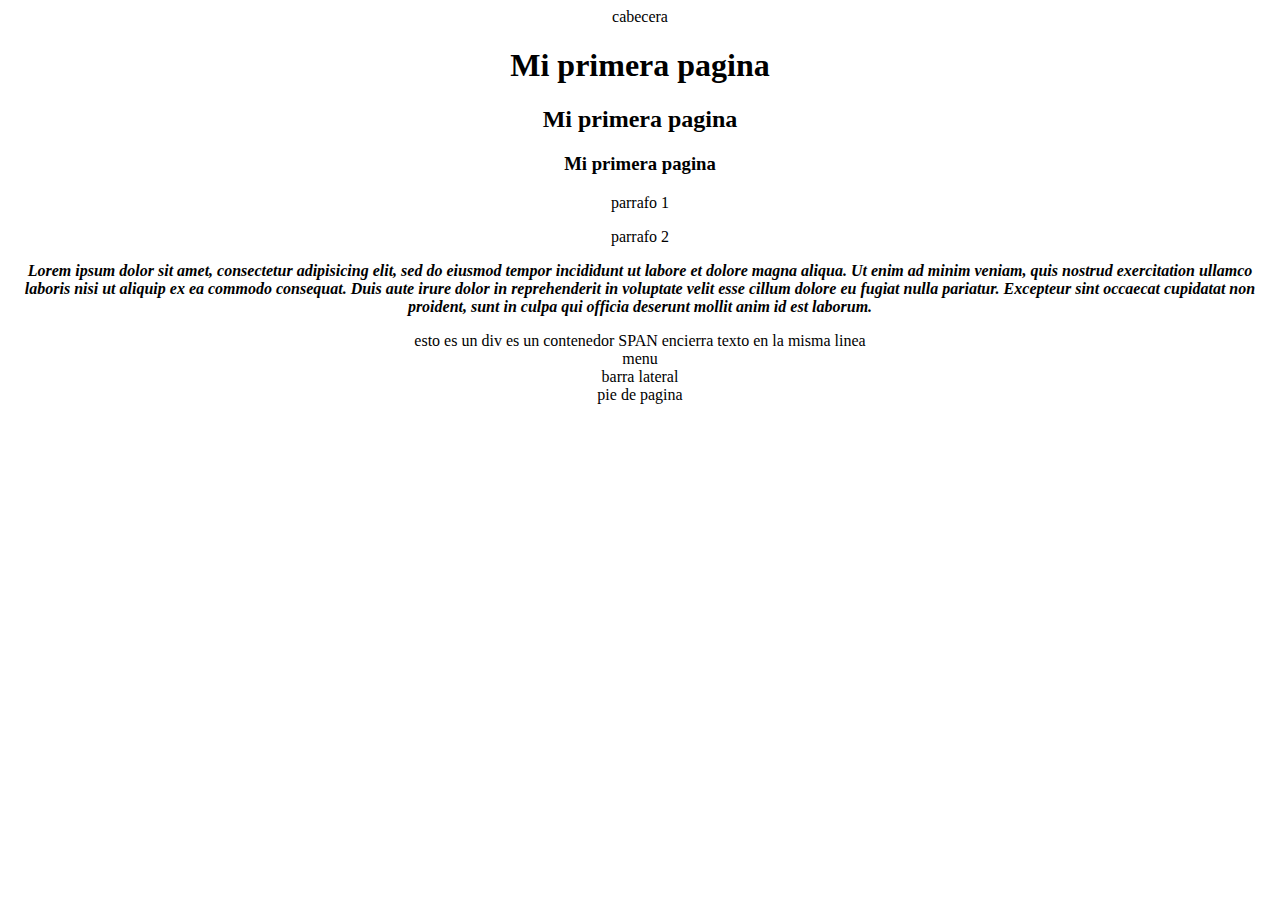
<file: index.html>
<!DOCTYPE html>
<html lang="es">

<head>
	<title>pagina 1</title>
	<link rel="stylesheet" type="text/css" href="">
	<meta charset="utf-8">
</head>

<body background="C:\Users\CAE-504\Desktop\fondo.jpg">
<center>
<header > cabecera</header>
<center><h1>Mi primera pagina</h1></center>
<center><h2>Mi primera pagina</h2></center>
<center><h3>Mi primera pagina</h3></center>
<p>parrafo 1</p>
<p>parrafo 2</p>
<p><b><em> Lorem ipsum dolor sit amet, consectetur adipisicing elit, sed do eiusmod
tempor incididunt ut labore et dolore magna aliqua. Ut enim ad minim veniam,
quis nostrud exercitation ullamco laboris nisi ut aliquip ex ea commodo
consequat. Duis aute irure dolor in reprehenderit in voluptate velit esse
cillum dolore eu fugiat nulla pariatur. Excepteur sint occaecat cupidatat non
proident, sunt in culpa qui officia deserunt mollit anim id est laborum.</em></b></p>
<div>
	esto es un div
	es un contenedor<span> SPAN encierra texto en la misma linea</span> 

</div>






<!--comentarios en html -->




<nav>menu</nav>
<aside>barra lateral</aside>
<footer>pie de pagina</footer>
</center>
</body>
</html>
</file>
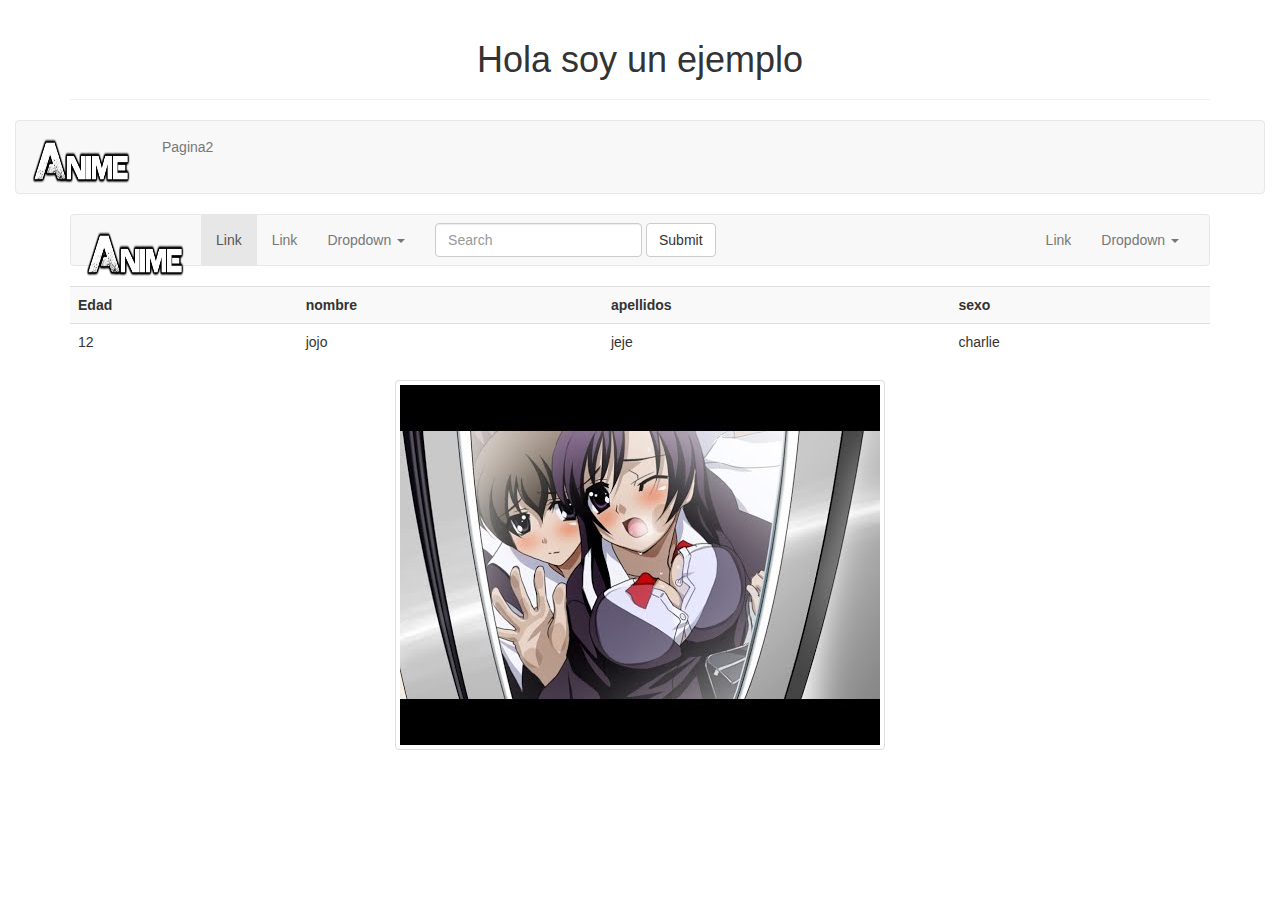
<file: ejemplo8.html>
<!DOCTYPE html>
<html>
<head>
	<title>ejemplo8</title>
<link rel="stylesheet" type="text/css" href="css/bootstrap.css">

</head>
<body>
<header>
	<div class="container">
	<div class="page-header">
	<h1 class="text-center">Hola soy un ejemplo</h1>
		
	</div>
		
	</div>
</header>
<div class="container-fluid">
<nav class="navbar navbar-default">
<div class="navbar">
 <button type="button" class="navbar-toggle collapsed" data-toggle="collapse" data-target="#bs-example-navbar-collapse-1" aria-expanded="false">
        <span class="sr-only">Toggle navigation</span>
        <span class="icon-bar"></span>
        <span class="icon-bar"></span>
        <span class="icon-bar"></span>
      </button>

<a href="listas.html" class="navbar-brand"><img src="css/imagenescss/anime.png" height="50" width="100" ></a></a>
 <div class="collapse navbar-collapse" id="bs-example-navbar-collapse-1">
<ul class="nav navbar-nav">
	<li><a href="pagina2.html">Pagina2</a></li>
	<li><a href="pagina1.html"></a></li>
</ul>

</div>
</div>

</nav>
</div>
<div class="container">

<nav class="navbar navbar-default">
  <div class="container-fluid">
    <!-- Brand and toggle get grouped for better mobile display -->
    <div class="navbar-header">
      <button type="button" class="navbar-toggle collapsed" data-toggle="collapse" data-target="#bs-example-navbar-collapse-1" aria-expanded="false">
        <span class="sr-only">Toggle navigation</span>
        <span class="icon-bar"></span>
        <span class="icon-bar"></span>
        <span class="icon-bar"></span>
      </button>
      <a class="navbar-brand" href="#"><img src="css/imagenescss/anime.png" height="50" width="100" ></a>
    </div>

    <!-- Collect the nav links, forms, and other content for toggling -->
    <div class="collapse navbar-collapse" id="bs-example-navbar-collapse-1">
      <ul class="nav navbar-nav">
        <li class="active"><a href="#">Link <span class="sr-only">(current)</span></a></li>
        <li><a href="#">Link</a></li>
        <li class="dropdown">
          <a href="#" class="dropdown-toggle" data-toggle="dropdown" role="button" aria-haspopup="true" aria-expanded="false">Dropdown <span class="caret"></span></a>
          <ul class="dropdown-menu">
            <li><a href="#">Action</a></li>
            <li><a href="#">Another action</a></li>
            <li><a href="#">Something else here</a></li>
            <li role="separator" class="divider"></li>
            <li><a href="#">Separated link</a></li>
            <li role="separator" class="divider"></li>
            <li><a href="#">One more separated link</a></li>
          </ul>
        </li>
      </ul>
      <form class="navbar-form navbar-left">
        <div class="form-group">
          <input type="text" class="form-control" placeholder="Search">
        </div>
        <button type="submit" class="btn btn-default">Submit</button>
      </form>
      <ul class="nav navbar-nav navbar-right">
        <li><a href="#">Link</a></li>
        <li class="dropdown">
          <a href="#" class="dropdown-toggle" data-toggle="dropdown" role="button" aria-haspopup="true" aria-expanded="false">Dropdown <span class="caret"></span></a>
          <ul class="dropdown-menu">
            <li><a href="#">Action</a></li>
            <li><a href="#">Another action</a></li>
            <li><a href="#">Something else here</a></li>
            <li role="separator" class="divider"></li>
            <li><a href="#">Separated link</a></li>
          </ul>
        </li>
      </ul>
    </div><!-- /.navbar-collapse -->
  </div><!-- /.container-fluid -->
</nav>
</div>
<script  src="js/jquery.js"></script>
<script src="js/bootstrap.min.js"></script>


<div class="container">
<div class="row">
<div class="table-responsive hidden-xs container">
	<table class="table table-striped ">
		<tr>
			<th>Edad</th>
			<th>nombre</th>
			<th>apellidos</th>
			<th>sexo</th>
		</tr>
		<tr>
			<td>12</td>
			<td>jojo</td>
			<td>jeje</td>
			<td>charlie</td>
		</tr>

	</table>
</div>
</div>
	
</div>

<div class="container ">
	<div class="row">
	<div class="col-md-12 " align="center">
		<img src="css/imagenescss/hc.jpg" class="img-responsive img-thumbnail">
	</div>

	</div>
</div>


</body>
</html>
</file>
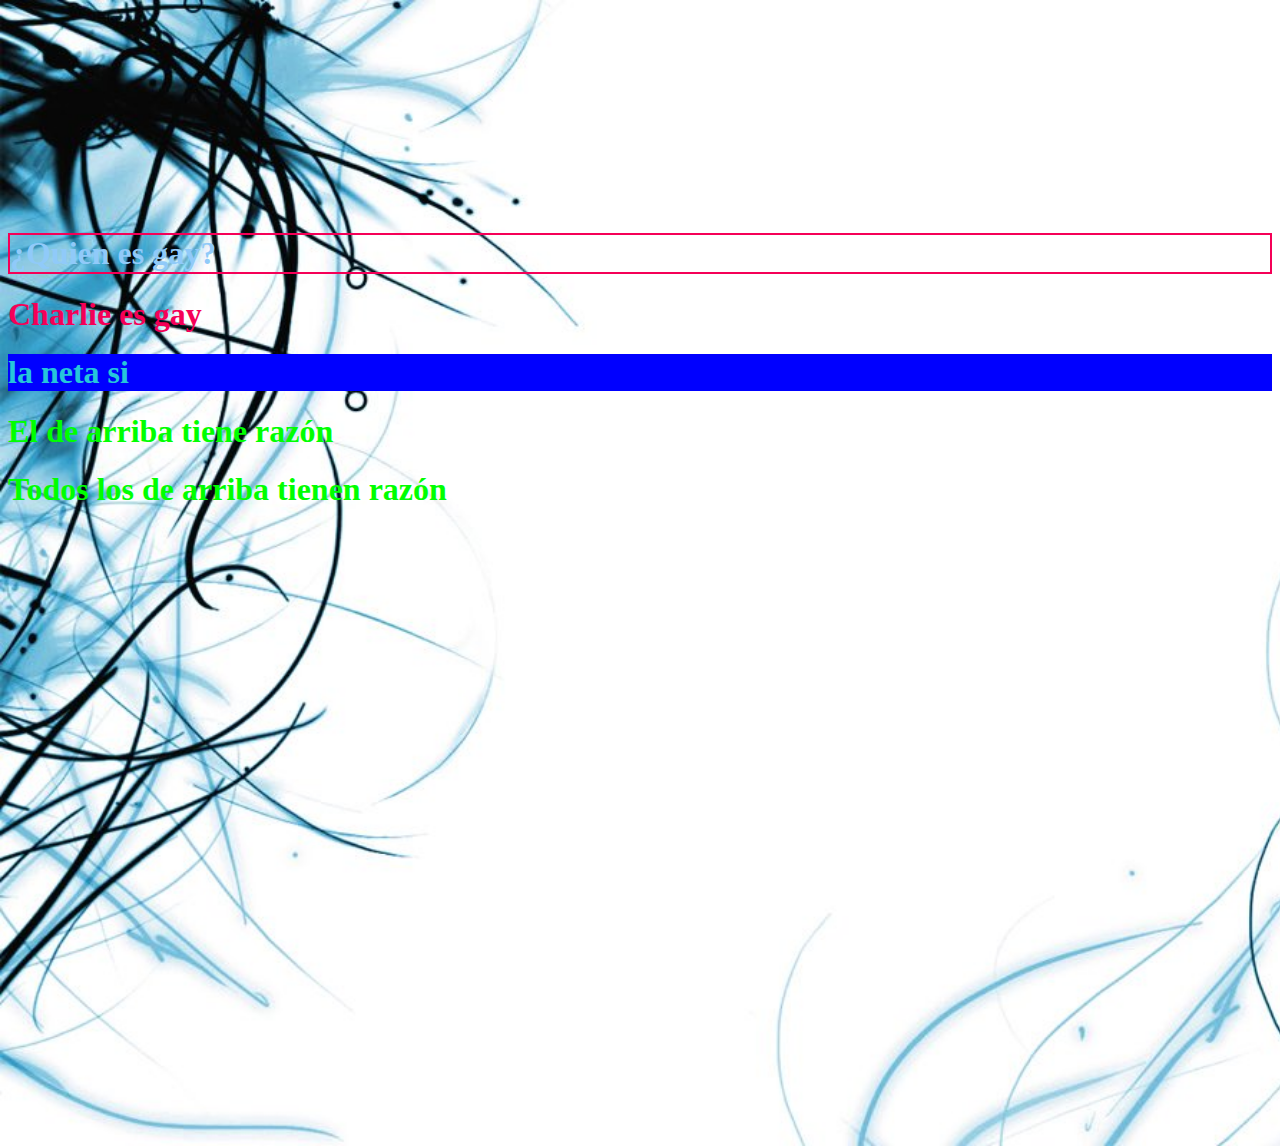
<file: estilos.html>
<!DOCTYPE html>
<html>
<head>
	<title>Estilos</title>
	<link rel="stylesheet" type="text/css" href="css/estilo1.css">
	<header><iframe frameborder="0" height="200" width="1350" src="file:///E:/ejercicios/Ejercicio4.html"></iframe></header>
</head>

<body>
<h1 id="especial">¿Quien es gay?</h1>
<h1 id="charlieesgay">Charlie es gay</h1>
<h1 id="hola"> la neta si </h1>
<h1>El de arriba tiene razón </h1>
<h1>Todos los de arriba tienen razón</h1>
<iframe frameborder="0" height="400" width="500" src="https://www.youtube.com/embed/2OgLKz9yQ0Q?ecver=1&amp;controls=0&amp;autoplay=1&amp;showinfo=0" allowfullscreen></iframe>
<footer><iframe frameborder="0" height="200" width="1350" src="file:///E:/ejercicios/Ejercicio4.html"></iframe></footer>
</body>

</html>
</file>
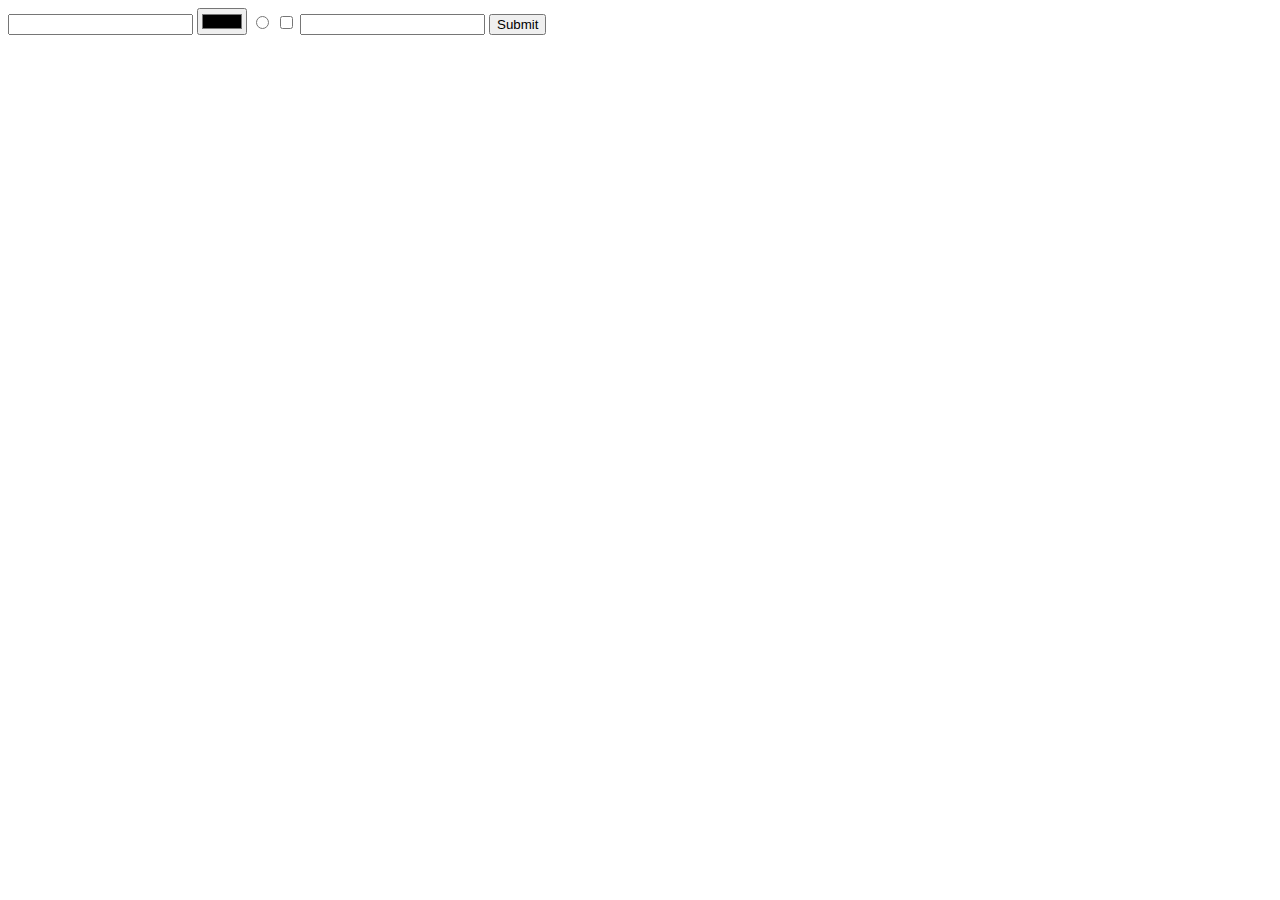
<file: Formularios.html>
<!DOCTYPE html>
<html>
<head>
	<title>Formularios</title>
</head>
<body>
<form method="GET">
	<input type="text" name="texto">
	<input type="color" name="erty">
	<input type="radio" name="erty">
	<input type="checkbox" name="erty">
	<input type="password" name="ertyr">
	<input type="submit" name="ertt">

</form>

</body>
</html>
</file>
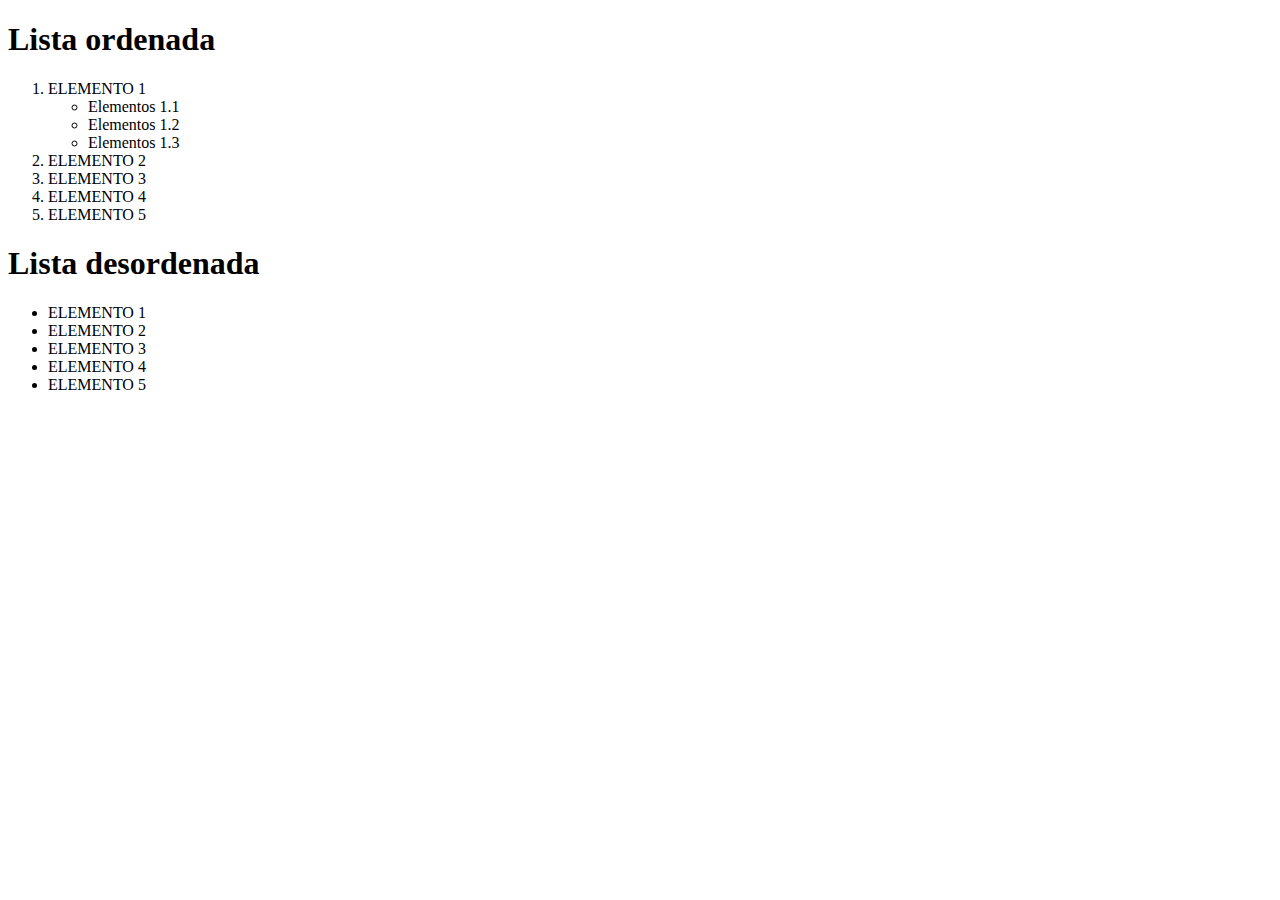
<file: listas.html>
<!DOCTYPE html>
<html>
<head>
	<title>Listas</title>
</head>
<body>
<h1>Lista ordenada</h1>
<ol>
	<li>ELEMENTO 1</li>
	<ul>
		<li>Elementos 1.1</li>
		<li>Elementos 1.2</li>
		<li>Elementos 1.3</li>
	</ul>
	<li>ELEMENTO 2</li>
	<li>ELEMENTO 3</li>
	<li>ELEMENTO 4</li>
	<li>ELEMENTO 5</li>
</ol>
<h1>Lista desordenada</h1>
<ul>
<li>ELEMENTO 1</li>
<li>ELEMENTO 2</li>
<li>ELEMENTO 3</li>
<li>ELEMENTO 4</li>
<li>ELEMENTO 5</li>

</ul>

</body>
</html>
</file>
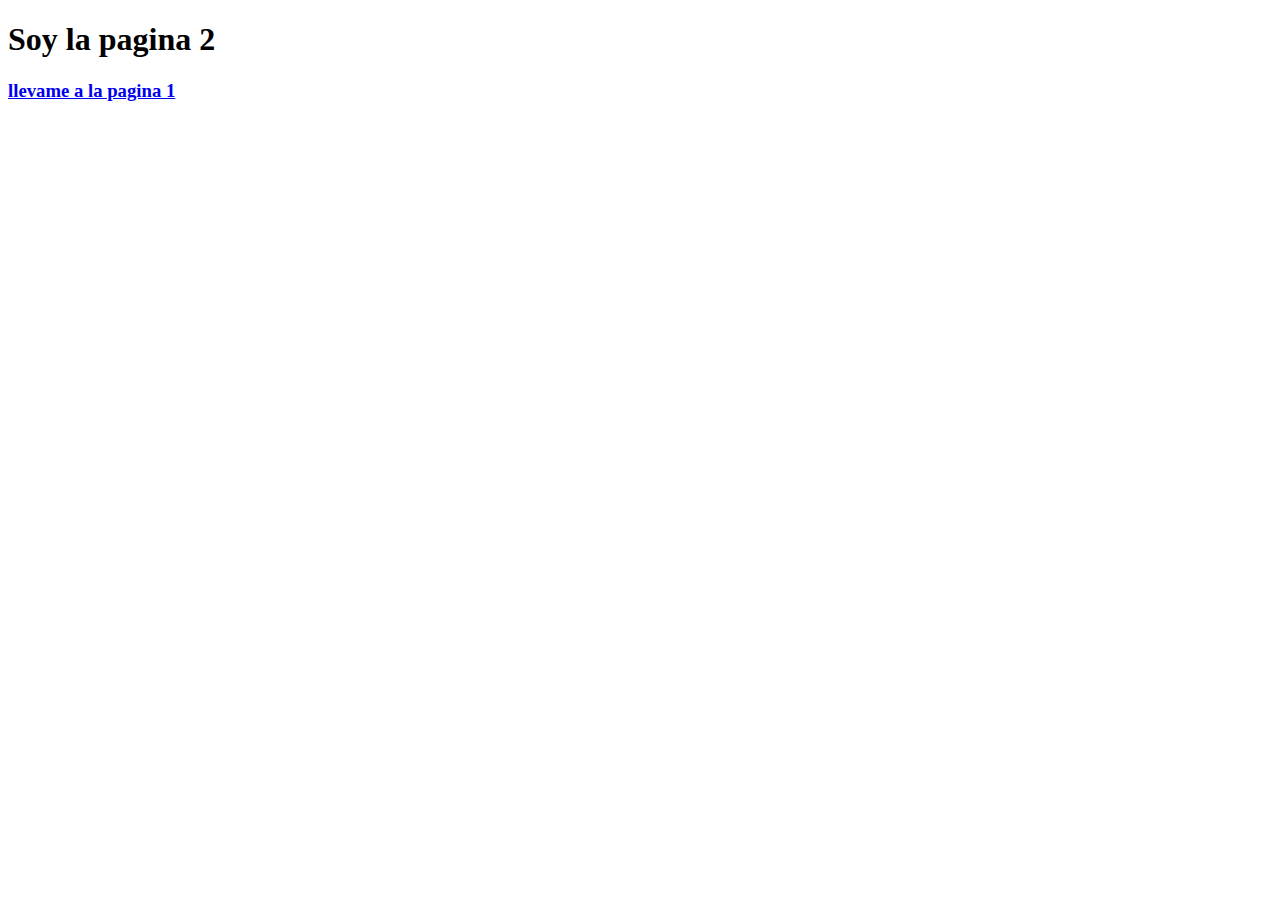
<file: pagina2.html>
<!DOCTYPE html>
<html>
<head>
	<title>pagina 2</title>
	<link rel="stylesheet" type="text/css" href="css/pagina1.css">
</head>
<body>
<h1>Soy la pagina 2</h1>
<div>
	<h3><a href="pagina1.html">llevame a la pagina 1</a></h3>
</div>

</body>
</html>
</file>
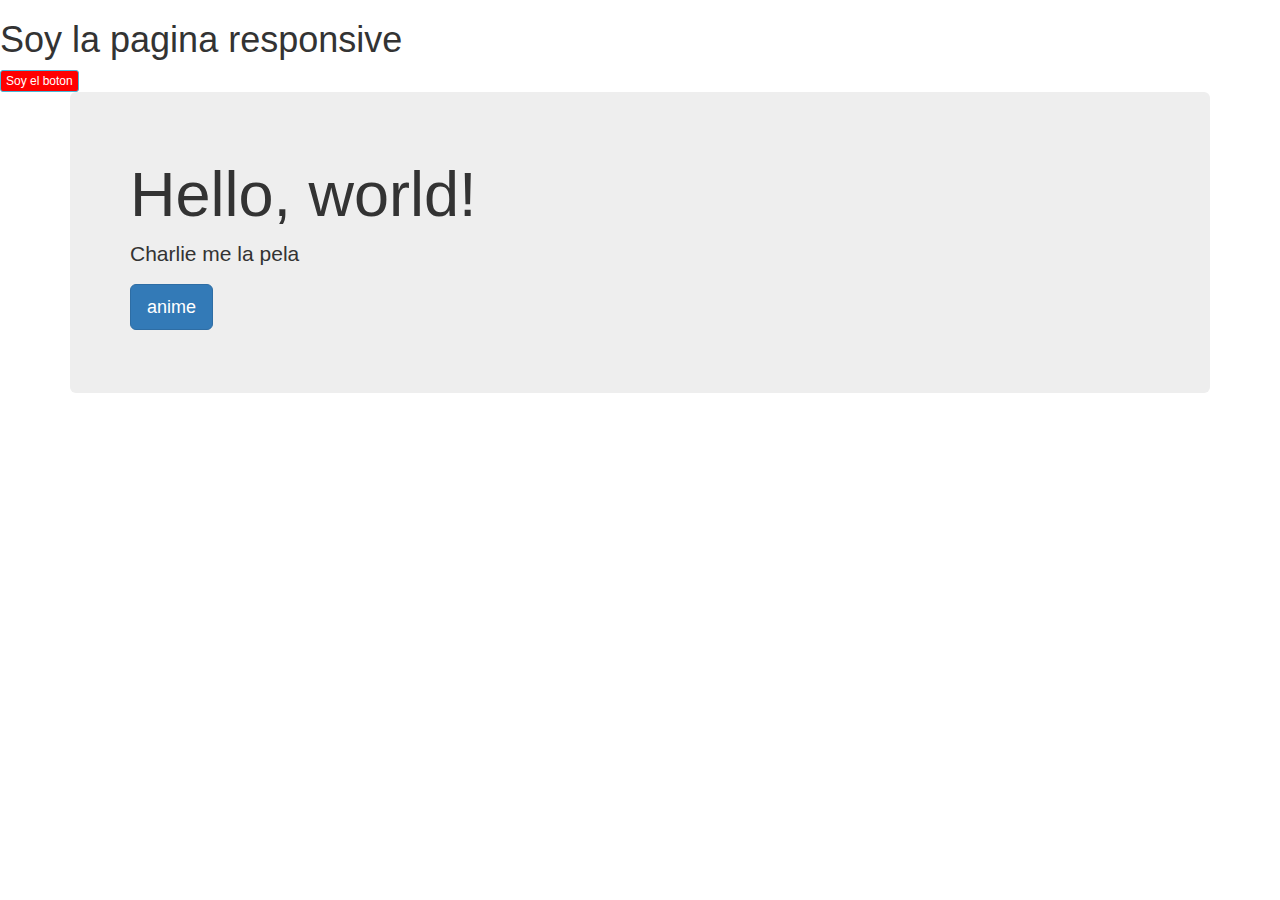
<file: responsive.html>
<!DOCTYPE html>
<html>
<head>
	<title></title>
<link rel="stylesheet" type="text/css" href="css/bootstrap.css">
<link rel="stylesheet" type="text/css" href="css/estilores.css">
</head>
<body>
<h1>Soy la pagina responsive</h1>
<button type="button" class="btn btn-info btn-xs">Soy el boton</button>
<div class="container">
<div class="jumbotron">
  <h1>Hello, world!</h1>
  <p>Charlie me la pela</p>
<p><a class="btn btn-primary btn-lg"  href="C:/Users/PC-26/Documents/GitHub/ejercicios/ejercicio7.html" role="button">anime</a></p>
</div>
</div>

</body>
</html>
</file>
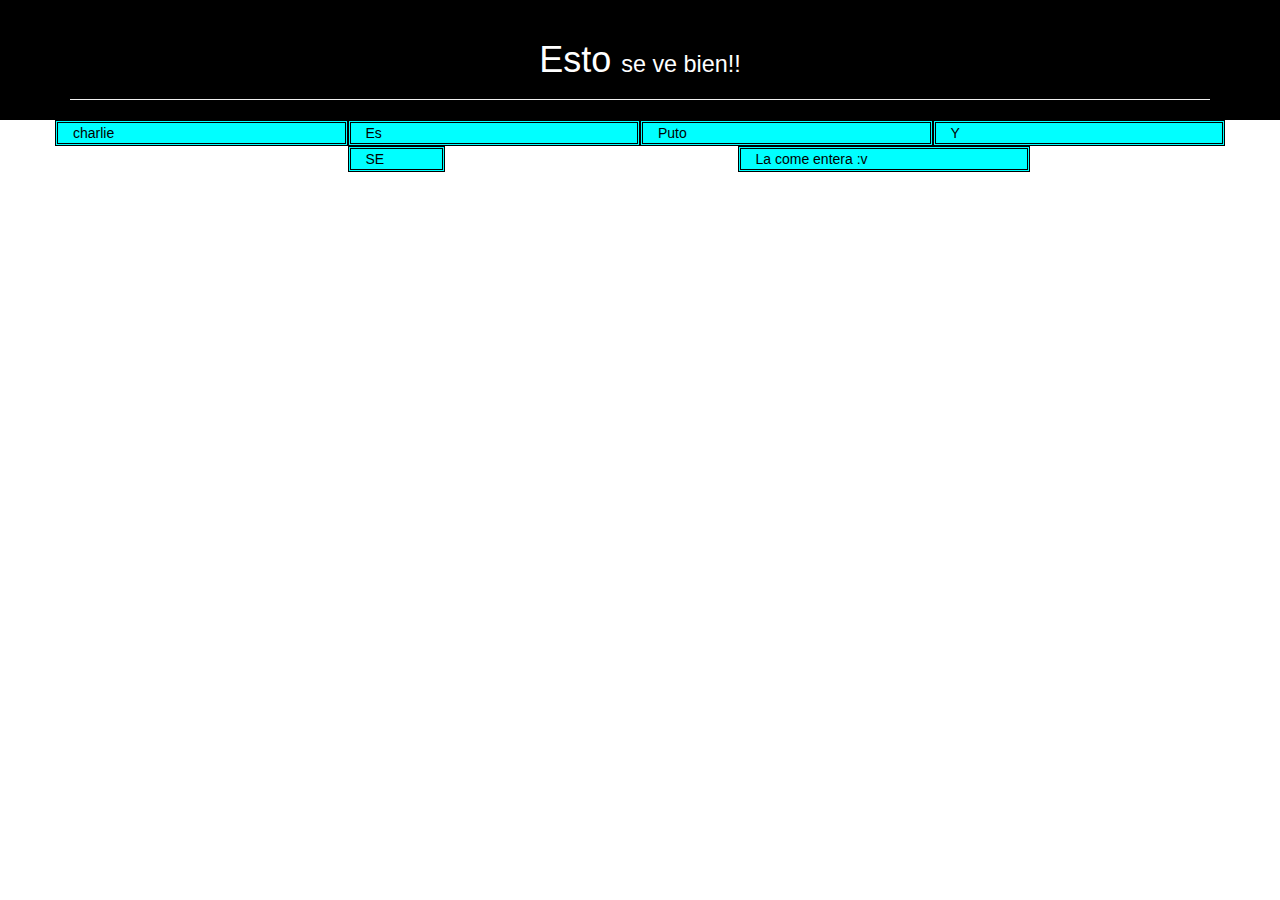
<file: responsivo2.html>
<!DOCTYPE html>
<html>
<head>
	<title></title>
<link rel="stylesheet" type="text/css" href="css/bootstrap.css">
<link rel="stylesheet" type="text/css" href="css/estilores.css">
</head>
<body>
<header>
<div class="container">
	<div class="page-header">
  <div class="text-center blanca"><h1>Esto <small class="blanca">se ve bien!!</small></h1>
</div></div>

</div>
</header>

<div class="container" height="200" width="200"> 
<div class="row">
	<div class="col-lg-3 col-sm-6 col-xs-12 color blanco">charlie</div>
	<div class="col-lg-3 col-sm-6 col-sm-6 col-xs-12 color blanco">Es</div>
	<div class="col-lg-3 col-sm-6 col-sm-6 col-xs-12 color blanco">Puto</div>
	<div class="col-lg-3 col-sm-6 col-sm-6 col-xs-12 color blanco">Y</div>


</div>
<div class="row">
	<div class="col-lg-1 col-md-offset-3  color blanco">SE</div>
	<div class="col-lg-3 col-md-offset-3  color blanco">La come entera :v</div>


</div>

</div>


</body>
</html>
</file>
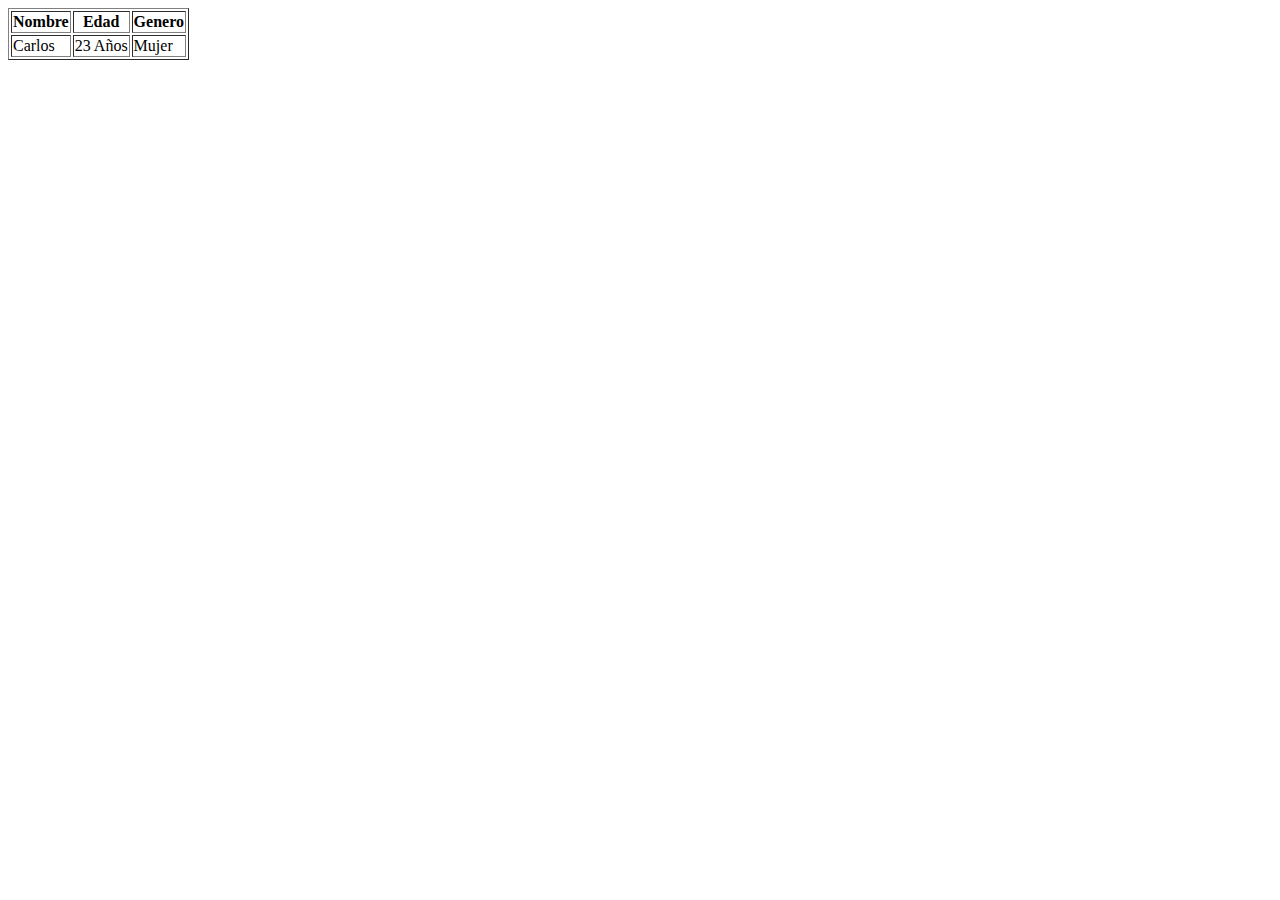
<file: Tablas.html>
<!DOCTYPE html>
<html>
<head>
	<title></title>
</head>
<body>
<table border="1">
	<tr>
		<th>Nombre</th>
		<th>Edad</th>
		<th>Genero</th>
	</tr>
	<tr>
	
		<td>Carlos</td>
		<td>23 Años</td>
		<td>Mujer</td>
	</tr>
</table>


</body>
</html>
</file>
<file: css/estilo1.css>
#especial{
	color: #90caf9;
	border-color: #f50057;
	border-style: solid;
	border-width: 2px;
}
#hola{
	color: #26c6da;
	background-color: blue; 
}
h1{
	color:#00ff00 ;
}
#charlieesgay{
	color: #f50057;
}
body{
	
	background: url(imagenescss/azul.jpg );
	background-repeat: no-repeat;
	background-size: cover;

}
</file>
<file: css/pagina1.css>
header{
	background-color:green ;
	text-align: center;
}
</file>
<file: css/estilores.css>
.btn-info{
	background-color: #FF0000;
}
header{
	background-color: black;
}
.blanco{
	color: #000000;
}

.blanca{
	color: white;
}
.color{
	background-color: 	#00FFFF;
	border-style: double;
}
</file>
